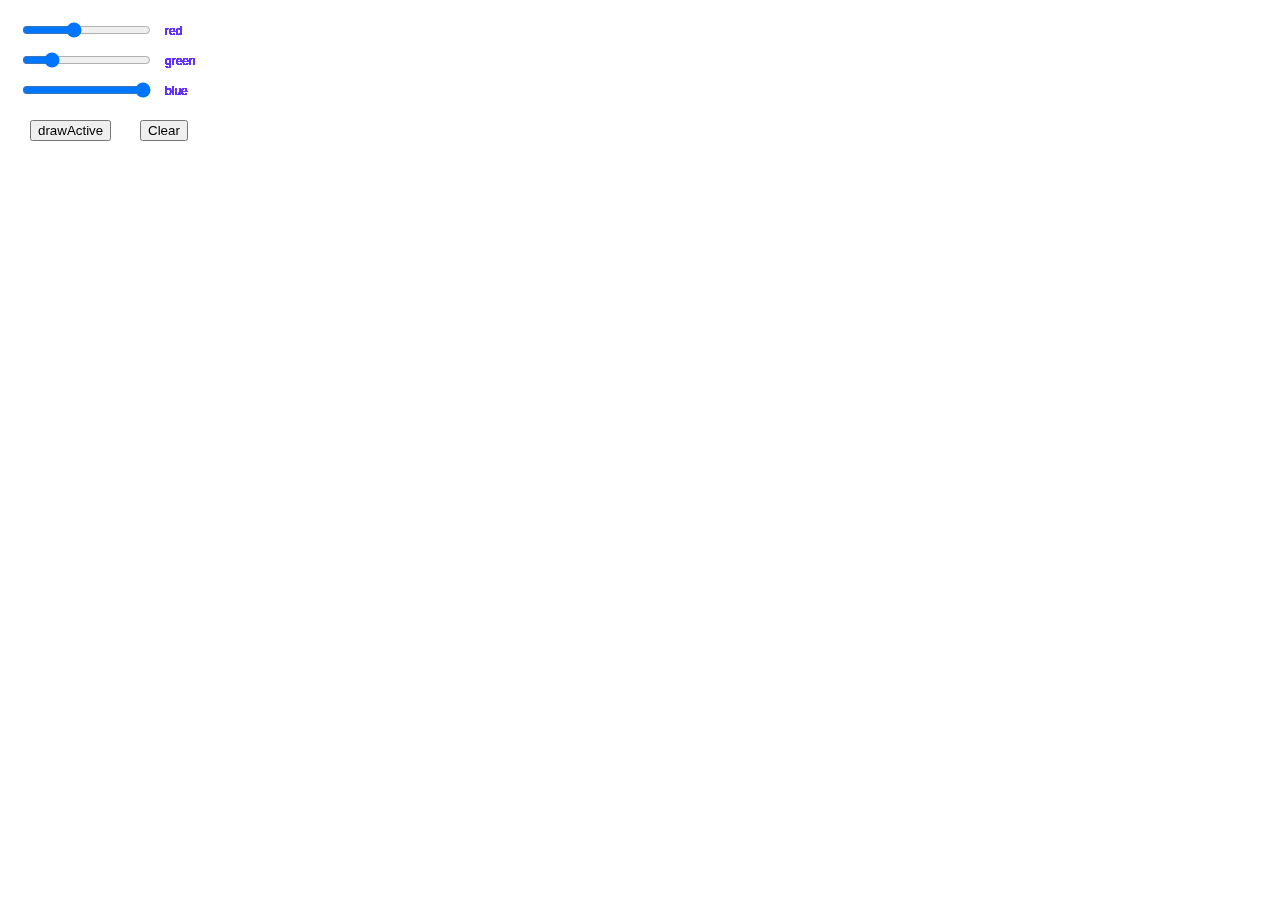
<file: static/canvasFrame.html>
<!doctype html>
<html>
<head>
    <script src="p5.js"></script>
    <script src="p5.dom.js"></script>
    <style>
        html, body {
            overflow: hidden;
            margin: 0;
            padding: 0;
            background: white;
        }
    </style>
</head>
<body>
<script>

    var rSlider, gSlider, bSlider;
    var drawActive = false;
    var brushR = 30;
    var r = 200;
    var g = 200;
    var b = 100;
    var bgColor = "rgb(255,255,255)";
    // The json obj is used to save the drawing
    var json = ""

    /**
     * Save a mouse position to the json obj
     */
    function saveData(x, y) {
        json += ",\n" + createPositionJSON(x, y)
    }

    /**
     * Create JSON for a position
     */
    function createPositionJSON(x, y) {
        return JSON.stringify({"x": x, "y": y})
    }

    /**
     * Returns the whole canvas so it can be saved and reused later
     * @returns {*}
     */
    function getJSON(newJson) {

        // get updated JSON and initJSON is the callback so the new JSON ends up there
        //window.parent.getJSON(initJSON);
        if (json != "") {
            var tmp = json + " ]}]}"
        }
        return tmp;
    }
    /**
     * Saves the JSON to the server. saveJSON was already in use by p5 so had to change name.
     * TODO make it so we only send updated info, not everything always or change to pull from parent (main.html)
     * instead of push from child (here)
     */
    function JSONsave() {
        var tmp = json + " ]}]}"
        window.parent.saveJSON(tmp);
        return tmp;
    }


    /**
     * Create JSON for a color (change)
     */
    function getColorJson(r, g, b) {
        return JSON.stringify({"r": r, "g": g, "b": b});
    }

    /**
     * If we have a change of color we add it to the json obj
     * if parameter force is true then a current color is forced into the json.
     */
    function updateColor(force) {
        // give force default false behaviour
        if (typeof force === "undefined")
            force = false;
        // check for change in any of the colors
        if (force || r != rSlider.value() || g != gSlider.value() || b != bSlider.value()) {
            r = rSlider.value();
            g = gSlider.value();
            b = bSlider.value();
            // First close the prev obj
            json += "]},\n";
            // Then begin the next
            json += "{ \"color\":[" + getColorJson(r, g, b);
        }
    }

    /**
     * Initialise our JSON object
     */
    function initJSON(newJSON) {
        console.log("newJSON should be undefined at start");
        console.log("newJSON is: ", newJSON);
        if (typeof newJSON === 'undefined') {
            json = '{"draw": [\n{ \"color\":[' + getColorJson(r, g, b);
        } else {
            json = newJSON.substring(0, newJSON.length -4)

        }
    }

    function drawFromJSON(json) {
        console.log("will draw from JSON")
        console.log("color: ", getColorJson(rSlider.value(), gSlider.value(), bSlider.value()))
        //console.log(json);
        var derp = JSON.parse(json);
        //console.log("drawFromJSON", derp);
        var allData = derp['draw'];
        //console.log("data", allData);
        //console.log("data['color']", allData['color']);
        var keys = new Array();
        for (var color in allData) {
            // we now have a color object
            var obj = allData[color];
            //console.log("Data in first level ", allData[color]);
            var colorObj = allData[color];
            for (var elements in colorObj) {
                keys = [];
                //console.log("element in second level ", colorObj[elements]);
                var objOfElements = colorObj[elements];
                for (var key in objOfElements) {
                    //console.log("element in third level ", objOfElements[key]);
                    var functionCallObj = objOfElements[key];
                    //console.log("functionCallObj:", functionCallObj);
                    // we want too loop through all elements in each color obj backwards
                    // to get correct overlap between objects
                    keys.push(functionCallObj);
                }
                //console.log("keys:", keys);
                //console.log("keys.length:", keys.length);

                for (var i = 0; i < keys.length; i++) {
                //for (var c = keys.length, i = 0; c >= i; c--) {
                    var element = objOfElements[i];

                    //console.log("element new ", element , "i:", i);

                    //  console.log("second level: ", key);
                    //element = obj[key];
                    //console.log("element ", element);
                    var len = Object.keys(element).length;
                    //console.log("len ", len);

                    // color
                    if (len == 3) {
                        //console.log("fill(" + element['r'] + ", " + element['g'] + ", " + element['b'] + ");");
                        fill(element['r'], element['g'], element['b']);
                    }
                    else if (len == 2) {
                        //console.log("ellipse(" + element['x'] + ", " +  element['y'] + ", " +  brushR + ", " +  brushR + ");");
                        ellipse(element['x'], element['y'], brushR, brushR);
                    }
                    else {
                        console.log("Error in drawFromJSON - not recognized element")
                    }
                }
            }
        }
        console.log("end of drawFromJSON")
    }

    function setup() {
        // init the JSON object that stores all draw information for storage
        initJSON()

        var w = window.innerWidth;
        var h = 700;
        cv = createCanvas(w, h);
        background(bgColor);

        noStroke();

        // create sliders
        rSlider = createSlider(0, 255, 100);
        rSlider.position(20, 20);
        gSlider = createSlider(0, 255, 0);
        gSlider.position(20, 50);
        bSlider = createSlider(0, 255, 255);
        bSlider.position(20, 80);

        // create button to draw
        button = createButton('drawActive');
        button.position(30, 120);
        button.mouseClicked(function () {
            if (drawActive)
                drawActive = false;
            else
                drawActive = true;
        });

        // create button to draw
        button = createButton('Clear');
        button.position(140, 120);
        button.mouseClicked(function () {
            clearBg();
            initJSON();
        });
    }

    // clear all
    function clearBg() {
        background(bgColor);
    }

    function test() {
        var name = input.value();
        label.html(name);
        input.value('');
    }

    function mousePressed() {
        if (drawActive) {
            saveData(mouseX, mouseY);
        }
    }

    function mouseDragged() {
        if (drawActive) {
            saveData(mouseX, mouseY);
        }
    }

    // to draw a more smooth version once we release the mouse
    function mouseReleased() {
        drawFromJSON(getJSON());
        JSONsave();
    }

    // updates the desk drawing from json
    function updateDesk() {
        console.log("updateDesk in the iframe")
       // console.log("will draw this: ", getJSON() )
        console.log("before updateColor________________")
        // Do a force updateColor here so we make sure colors follow through when chaning between desks
        updateColor(true);
        console.log("after updateColor________________")
        drawFromJSON(getJSON());
    }

    function draw() {
        updateColor();

        if (mouseIsPressed && drawActive) {
            fill(r, g, b);
            ellipse(mouseX, mouseY, brushR, brushR);
        } else {

        }

        //fill(r,g,b)
        fill(r, g, b);
        text("red", 165, 35);
        text("green", 165, 65);
        text("blue", 165, 95);
    }

</script>
</body>
</html>
</file>
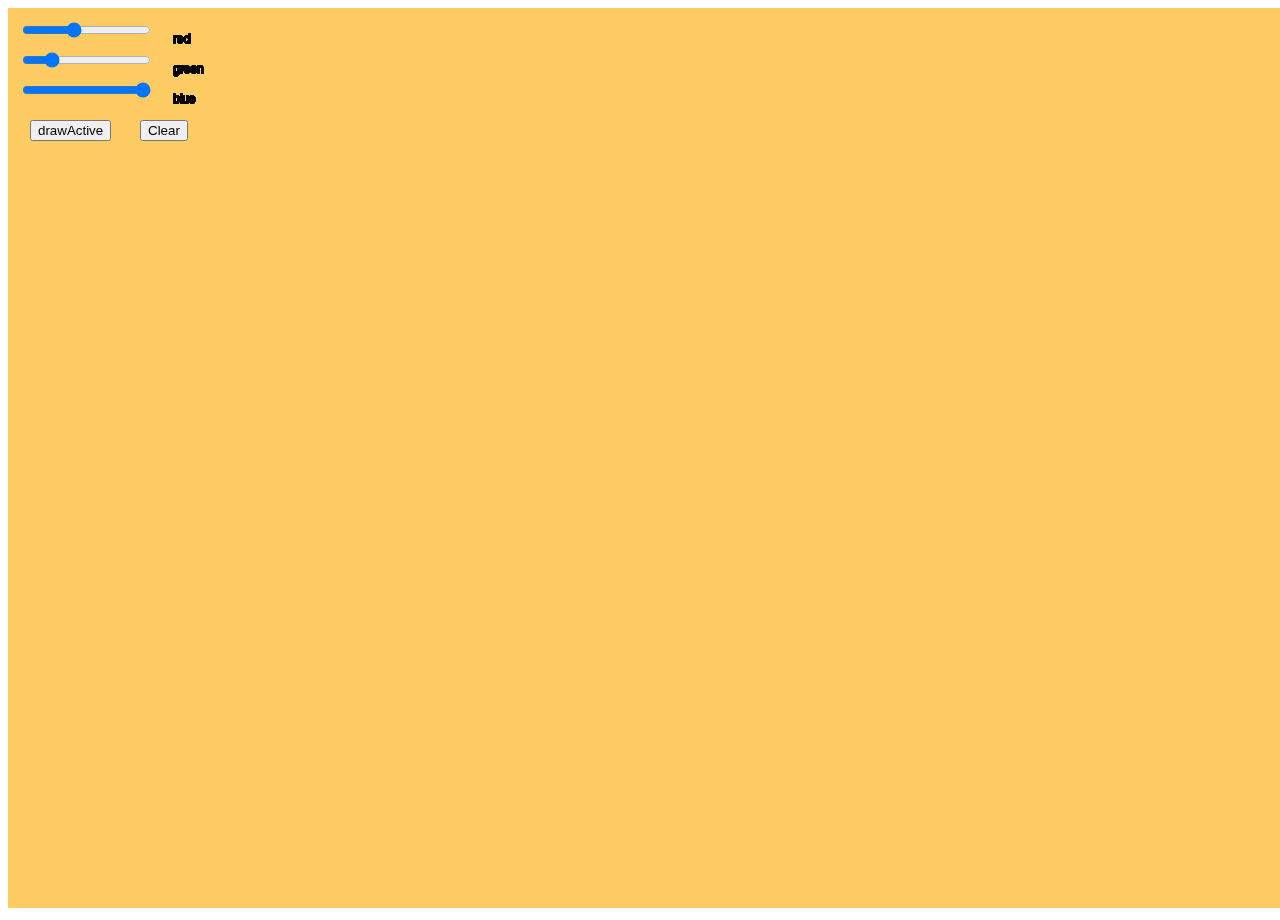
<file: templates/drive.html>
<!DOCTYPE html>
<html xmlns="http://www.w3.org/1999/xhtml">
<head>
    <meta http-equiv="content-type" content="text/html; charset=utf-8"/>
    <title>Google Picker Example</title>

    <script type="text/javascript">

        // The Browser API key obtained from the Google Developers Console.
        // Replace with your own Browser API key, or your own key.
        var developerKey = 'AIzaSyC0-BTWOAlPK9qjb_iu9BZ77BgUsIF8mrY';

        // The Client ID obtained from the Google Developers Console. Replace with your own Client ID.
        var clientId = "140316397755-nt7u9nram1i66hg2fh85vfua4bkjje79.apps.googleusercontent.com"

        // Replace with your own App ID. (Its the first number in your Client ID)
        var appId = "140316397755";

        // Scope to use to access user's Drive items.
        var scope = ['https://www.googleapis.com/auth/drive'];

        var pickerApiLoaded = false;
        var oauthToken;

        // Use the Google API Loader script to load the google.picker script.
        function loadPicker() {
            if (false) {
                gapi.load('auth', {'callback': onAuthApiLoad});
                gapi.load('picker', {'callback': onPickerApiLoad});
            }
        }

        function onAuthApiLoad() {
            window.gapi.auth.authorize(
                    {
                        'client_id': clientId,
                        'scope': scope,
                        'immediate': false
                    },
                    handleAuthResult);
        }

        function onPickerApiLoad() {
            pickerApiLoaded = true;
            createPicker();
        }

        function handleAuthResult(authResult) {
            if (authResult && !authResult.error) {
                oauthToken = authResult.access_token;
                createPicker();
            }
        }

        // Create and render a Picker object for searching images.
        function createPicker() {
            if (pickerApiLoaded && oauthToken) {
                var view = new google.picker.View(google.picker.ViewId.DOCS);
                view.setMimeTypes("image/png,image/jpeg,image/jpg");
                var picker = new google.picker.PickerBuilder()
                        .enableFeature(google.picker.Feature.NAV_HIDDEN)
                        .enableFeature(google.picker.Feature.MULTISELECT_ENABLED)
                        .setAppId(appId)
                        .setOAuthToken(oauthToken)
                        .addView(view)
                        .addView(new google.picker.DocsUploadView())
                        .setDeveloperKey(developerKey)
                        .setCallback(pickerCallback)
                        .build();
                picker.setVisible(true);
            }
        }

        // A simple callback implementation.
        function pickerCallback(data) {
            if (data.action == google.picker.Action.PICKED) {
                var fileId = data.docs[0].id;
                alert('The user selected: ' + fileId);
            }
        }
    </script>
</head>
<body>
<div id="result">
    <script type="text/javascript" src="../static/jquery-1.11.2.min.js"></script>

</div>

<!-- The Google API Loader script. -->
<script type="text/javascript" src="https://apis.google.com/js/api.js?onload=loadPicker"></script>
<script type="text/javascript" src="../static/p5.js"></script>
<script type="text/javascript" src="../static/p5/addons/p5.dom.js"></script>
<script type="text/javascript" src="../static/p5script.js"></script>
</body>
</html>
</file>
